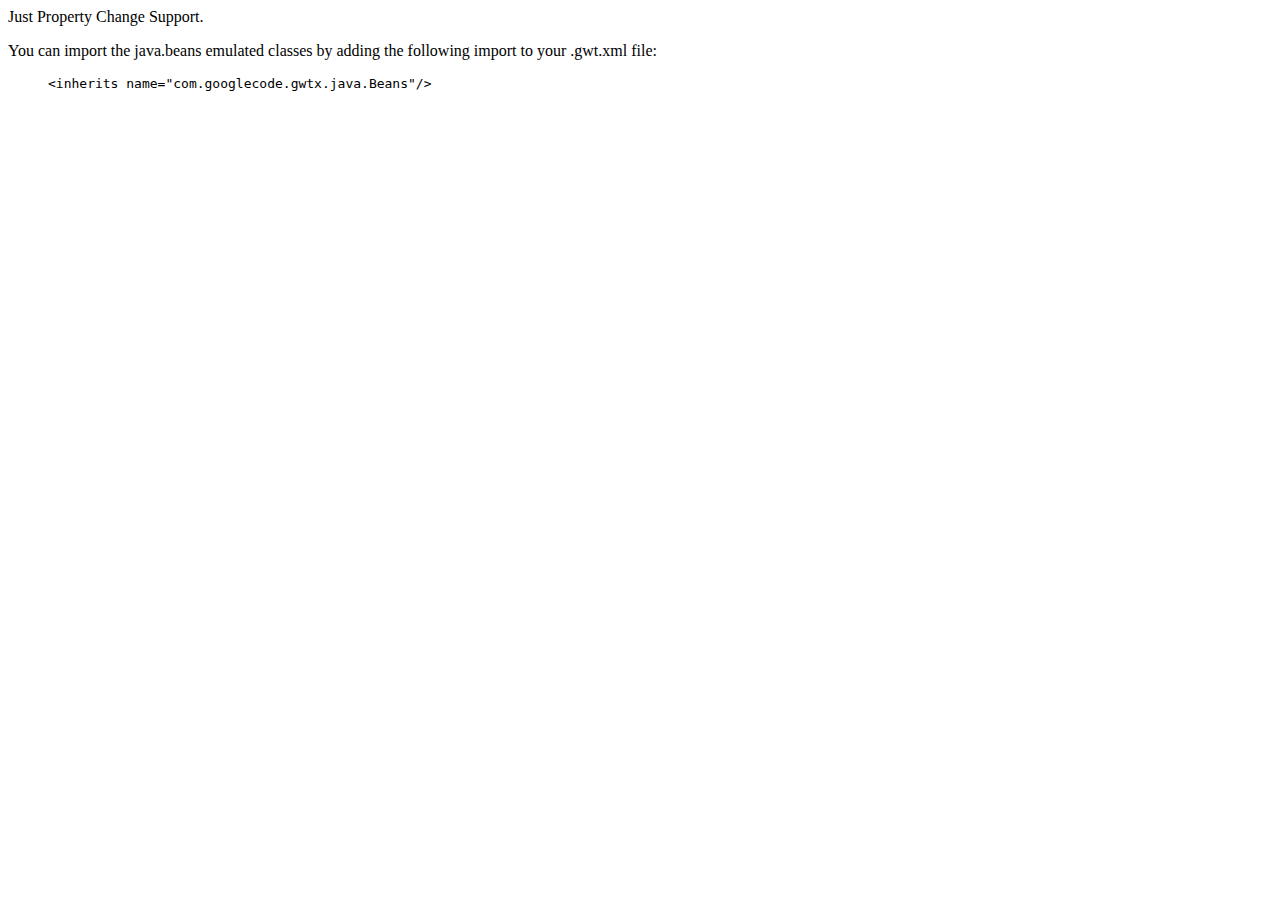
<file: html/src/main/ressources/net/rptools/maptool/jre/java/beans/package.html>
<html>
<body>
<p>
    Just Property Change Support.
</p>
<p>
    You can import the java.beans emulated classes by adding the following import to your .gwt.xml file:
</p>
<blockquote>
    <code>
        &lt;inherits name="com.googlecode.gwtx.java.Beans"/&gt;
    </code>
</blockquote>
</body>
</html>
</file>
